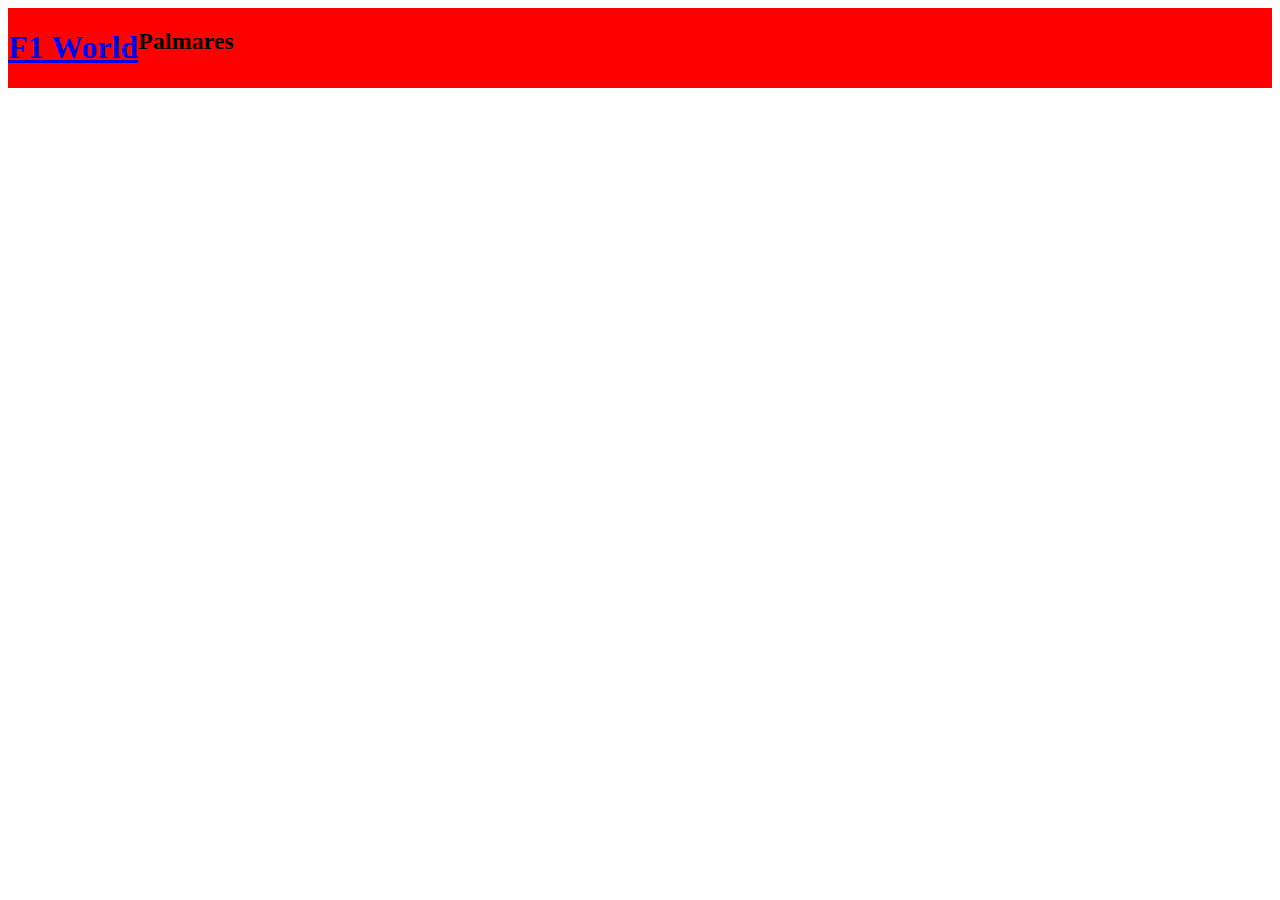
<file: palmares.html>
<!DOCTYPE html>
<html lang="en">
<head>
    <meta charset="UTF-8">
    <meta name="viewport" content="width=device-width, initial-scale=1.0">
    <title>F1 World | Palmares</title>
    <link rel="stylesheet" href="./css/f1W.css">
    <script src="https://cdn.tailwindcss.com nnn"></script>
</head>
<body>
    <main>
        <nav class="bg-red-500 flex justify-between items-center z-10">
            <div>
                <a href="./index.html">
                <h1 class="font-bold text-2xl p-3 cursor-pointer">F1 World</h1>
                </a>
            </div>
            <div class="min-[500px]:hidden min-[935px]:hidden mr-8 h-5 w-5 cursor-pointer">
                <svg xmlns="http://www.w3.org/2000/svg" viewBox="0 0 20 20" fill="currentColor" class="w-5 h-5">
                    <path fill-rule="evenodd" d="M2 3.75A.75.75 0 0 1 2.75 3h14.5a.75.75 0 0 1 0 1.5H2.75A.75.75 0 0 1 2 3.75Zm0 4.167a.75.75 0 0 1 .75-.75h14.5a.75.75 0 0 1 0 1.5H2.75a.75.75 0 0 1-.75-.75Zm0 4.166a.75.75 0 0 1 .75-.75h14.5a.75.75 0 0 1 0 1.5H2.75a.75.75 0 0 1-.75-.75Zm0 4.167a.75.75 0 0 1 .75-.75h14.5a.75.75 0 0 1 0 1.5H2.75a.75.75 0 0 1-.75-.75Z" clip-rule="evenodd" />
                </svg>
            </div>
            <div>
                <h2 class="font-bold text-white mr-8 p-3">Palmares</h2>
            </div>
        </nav>
    </main>
</body>
</html>
</file>
<file: css/f1W.css>
nav{
    display: flex;
    background-color: red;
}
#Portada{
    display: grid;
    grid-template-columns: 1fr;
    justify-items: center;
    align-content: center;
}

#Parrilla{
    display: grid;
    grid-template-columns: 1fr;
}

@media only screen and (min-width: 992px) {
    #Portada{
        grid-template-columns: 65% 35%;
    }
    #Parrilla{
        grid-template-columns: 50% 50%;
    }
}
</file>
